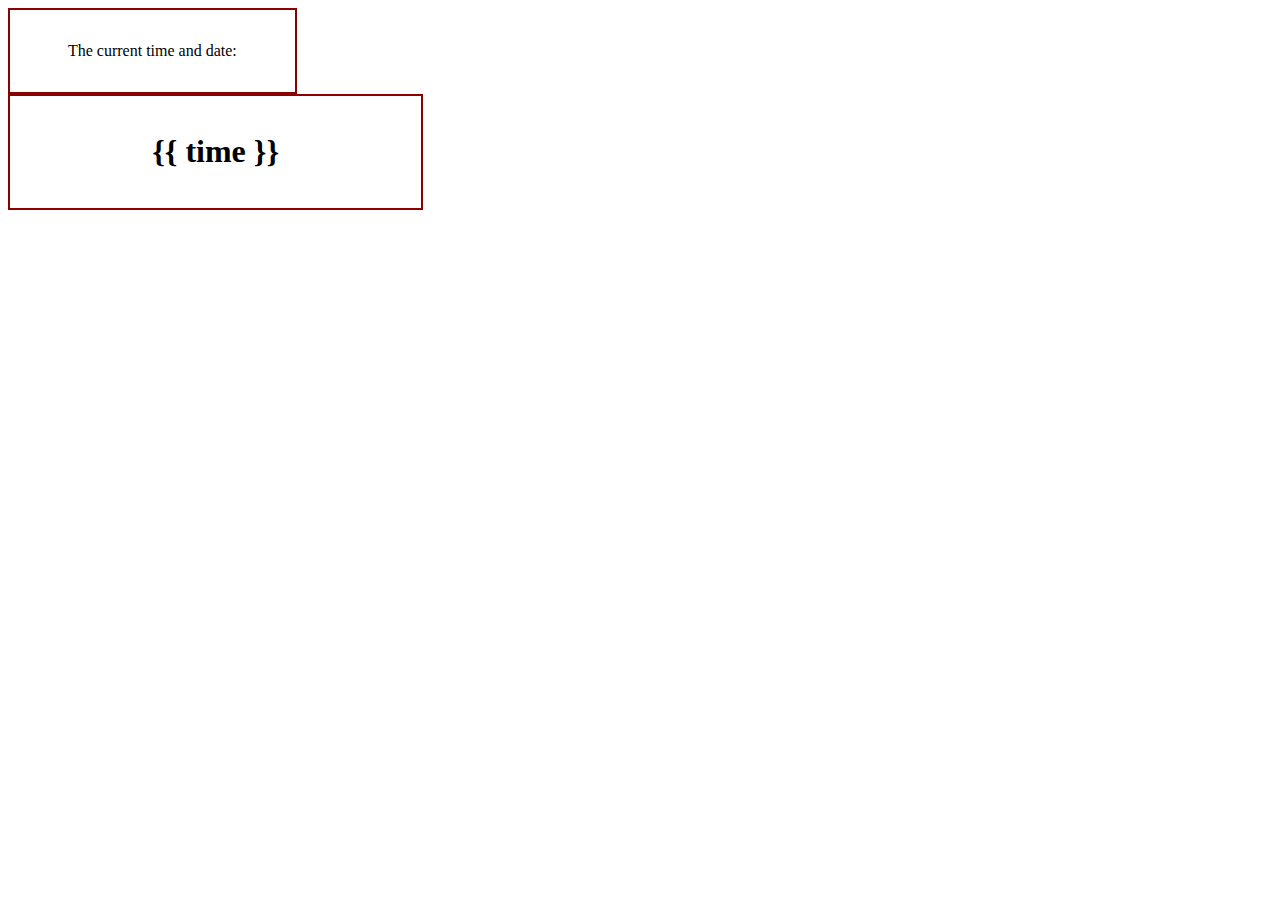
<file: sites/registrar+/apps/timedisplay/templates/timedisplay/index.html>
<!DOCTYPE html>
<html lang='en'>
  <head>
    <meta charset='UTF-8'/>
    <title>Django Time Display</title>
  </head>
  <body>
    <div style="border: 2px solid darkred; width: 20%; padding: 1rem; text-align: center;">
      <p>The current time and date:</p>
    </div>
    <div style="border: 2px solid darkred; width: 30%; padding: 1rem; text-align: center;">
      <h1>{{ time }}</h1>
    </div>
  </body>
</html>
</file>
